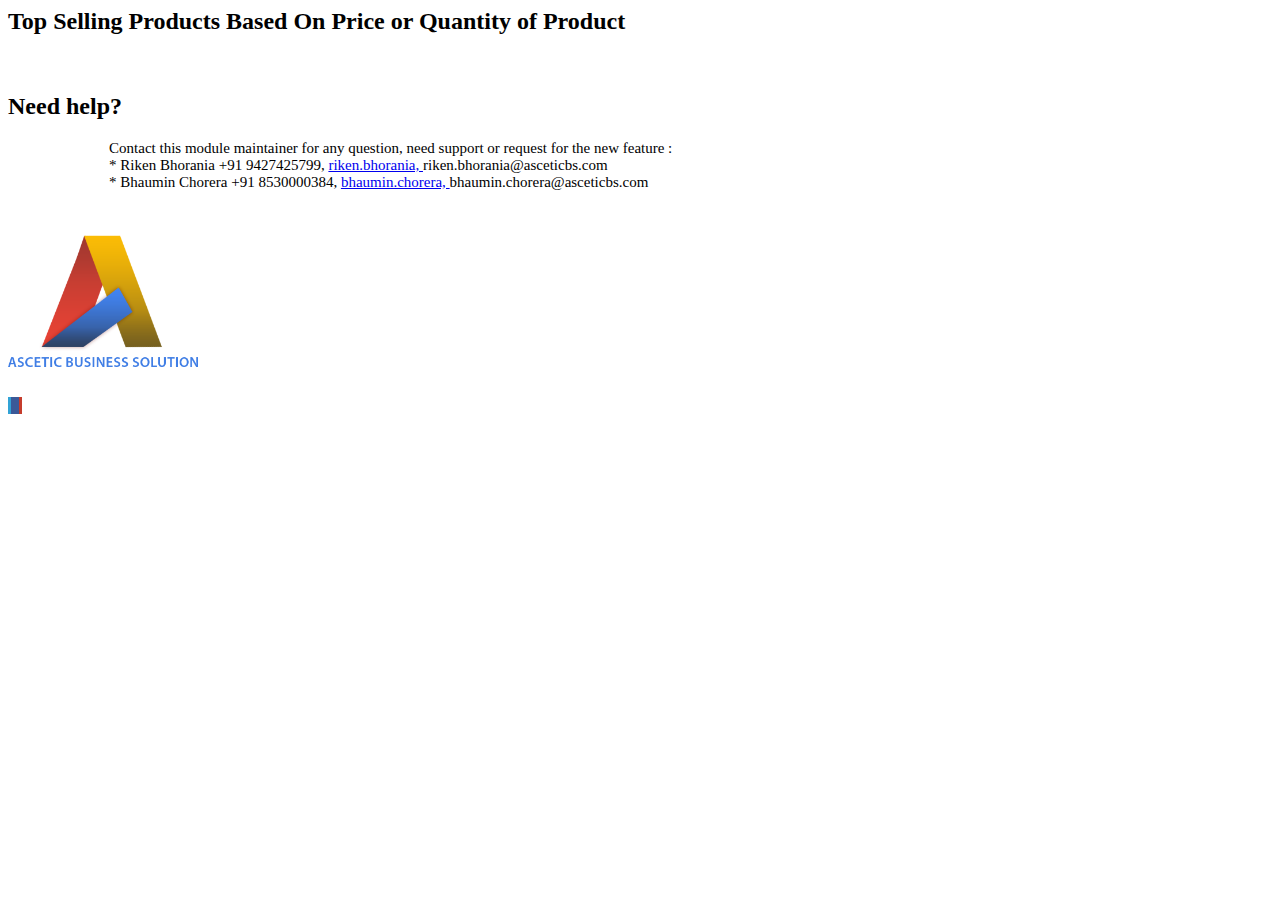
<file: abs_top_selling_products/static/description/index.html>
<html>
<body>
<section class="oe_container oe_dark">
    <div class="oe_row">
        <div class="oe_row">
            <h2 class="oe_slogan oe_span10">Top Selling Products Based On Price or Quantity of Product</h2>
        </div>
        <div class="oe_slogan" style="margin-top:10px !important;">
         <a
            class="btn btn-primary btn-lg mt8" style="color: #FFFFFF !important;"
            href="https://youtu.be/WMJQebRssQU"><i
            class="fa fa-check-square" target="_blank"></i> Live Preview </a>
        </div>
    </div>
</section>

<section class="oe_container">

    <h2 class="oe_slogan" style="margin-top:20px;">Need help?</h2>

    <div style="margin: 16px 8%;">
            <p class='oe_mt32 center-block' style="font-size: 15px;">
                 Contact this module maintainer for any question, need support or request for the new feature : <br/>
                 * Riken Bhorania  <i class="fa fa-whatsapp"></i> +91 9427425799,  <i class="fa fa-skype fa_custom"></i> <a href="skype:riken.bhorania?chat">riken.bhorania, </a> <i class="fa fa-envelope"></i> riken.bhorania@asceticbs.com <br/>
                 * Bhaumin Chorera  <i class="fa fa-whatsapp"></i> +91 8530000384, <i class="fa fa-skype fa_custom"></i> <a href="skype:bhaumin.chorera?chat">bhaumin.chorera, </a> <i class="fa fa-envelope"></i> bhaumin.chorera@asceticbs.com <br/>
            </p>
    </div>

    <div class="oe_slogan" style="margin-top:10px !important;"> 
         <a class="btn btn-primary btn-lg mt8"
            style="color: #FFFFFF !important;" href="http://www.asceticbs.com"><i
            class="fa fa-envelope"></i> Website </a> 
         <a class="btn btn-primary btn-lg mt8" style="color: #FFFFFF !important;"
            href="http://www.asceticbs.com/contact-us"><i
            class="fa fa-phone"></i> Contact Us </a> 
         <a class="btn btn-primary btn-lg mt8" style="color: #FFFFFF !important;"
            href="http://www.asceticbs.com/services"><i
            class="fa fa-check-square"></i> Services </a> 
         <a class="btn btn-primary btn-lg mt8" style="color: #FFFFFF !important;"
            href="https://apps.odoo.com/apps/modules/browse?author=Ascetic%20Business%20Solution"><i
            class="fa fa-binoculars"></i> More Apps </a>
     </div>

    <div class="oe_slogan" style="margin-top:10px !important;"> 
      <img src="company-logo.png" style="width: 190px; margin-bottom: 20px;" class="center-block">
    </div>

    <div class="oe_slogan" style="margin-top:10px !important;">
          <a href="https://twitter.com/asceticbs" target="_blank"><i class="fa fa-2x fa-twitter" style="color:white;background: #00a0d1;width:35px;"></i></a></td>
          <a href="https://www.linkedin.com/company/ascetic-business-solution-llp" target="_blank"><i class="fa fa-2x fa-linkedin" style="color:white;background: #31a3d6;width:35px;padding-left: 3px;"></i></a></td>
          <a href="https://www.facebook.com/asceticbs" target="_blank"><i class="fa fa-2x fa-facebook" style="color:white;background: #3b5998;width:35px;padding-left: 8px;"></i></a></td>
          <a href="https://www.youtube.com/channel/UCsozahEAndQ2whjcuDIBNZQ" target="_blank"><i class="fa fa-2x fa-youtube-play" style="color:white;background: #c53c2c;width:35px;padding-left: 3px;"></i></a></td>
     </div>

    </div>
</section>

</body>
</html>
</file>
